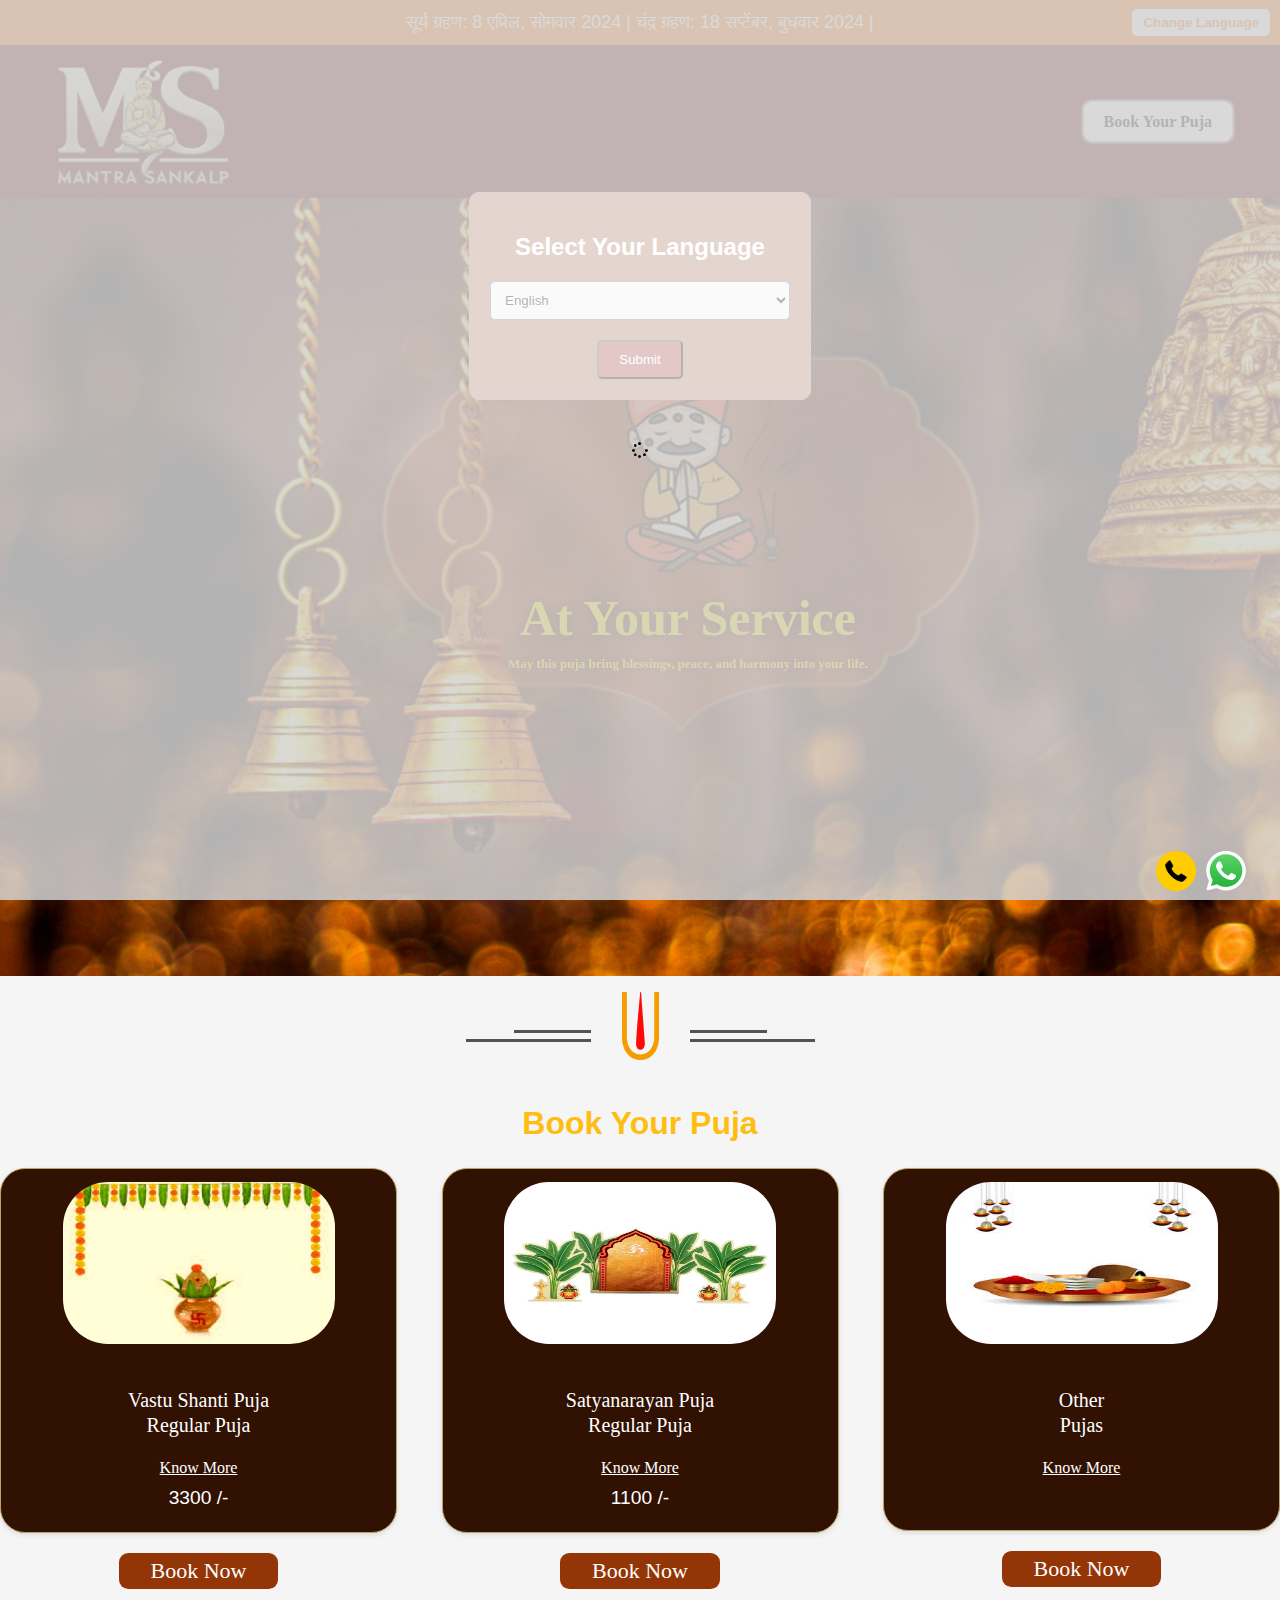
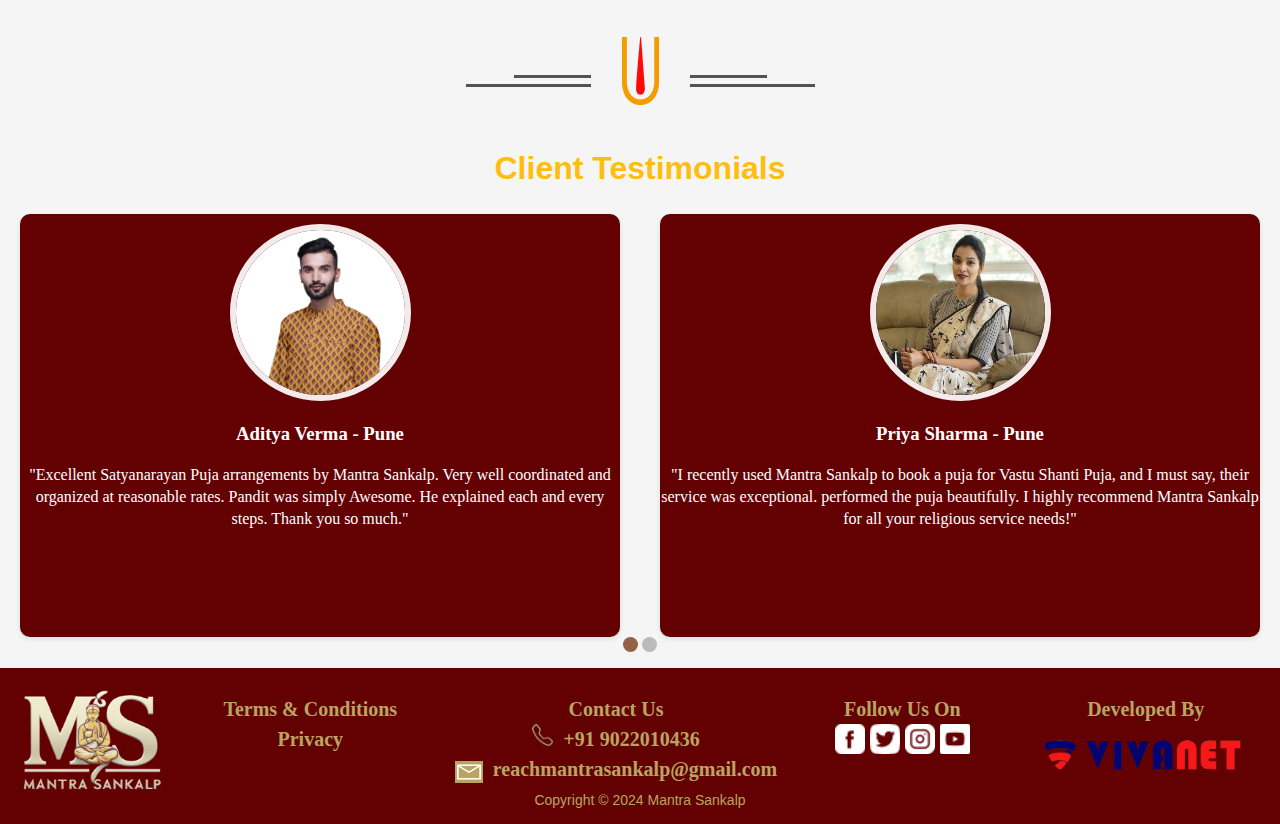
<file: index.html>
<!DOCTYPE html>
<html lang="en">
 
<head>
    <meta charset="UTF-8">
    <meta name="viewport" content="width=device-width, initial-scale=1.0">
    <title>Mantra Sankalp</title>
    <link rel="stylesheet" href="css/style.css">
 
    <script type="text/javascript" src="translate.js"></script>
    <script type="text/javascript" src="//translate.google.com/translate_a/element.js?cb=googleTranslateElementInit"></script>
    <link rel="stylesheet" href="https://cdnjs.cloudflare.com/ajax/libs/font-awesome/5.15.4/css/all.min.css">

</head>
 
<body>
    <div id="loader"><i class="fas fa-spinner fa-spin"></i></div>
    <div id="language-modal" class="modal">
        <div class="modal-content">
            <h2>Select Your Language</h2>
            <select id="language-select">
                <option value="en">English</option>
                <option value="hi">Hindi</option>
                <option value="mr">Marathi</option>
            </select>
            <button onclick="setLanguage()">Submit</button>
        </div>
    </div>
    <div>
        <div class="ribbon">
            <div>सूर्य ग्रहण: 8 एप्रिल, सोमवार 2024 | चंद्र ग्रहण: 18 सप्टेंबर, बुधवार 2024 |</div>
            <button class="language-button" onclick="openLanguageModal()">Change Language</button>
        </div>
        <div id="nav-placeholder"></div>
        <div class="banner">
            <div class="banner-text-container">
                <h1 class="banner-text">At Your Service</h1>
                <h1 class="banner-text-sub">May this puja bring blessings, peace, and harmony into your life.</h1>
            </div>
        </div>
        <main>
            <section class="main-container">
                <div class="tilak-image-container">
                    <img class="tilak-image" src="images/tilak-icon.png" alt="elementor image">
                </div>
                
                <h2>Book Your Puja</h2>
                <div class="puja-types">
                    <div class="pooja-outer-container">
                        <div class="puja">
                            <div class="puja-img-container">
                                <img src="images/image1.jpg" width="100%" class="puja-img" alt="Puja type 1 image">
                            </div>
                            <h3>Vastu Shanti Puja <br>Regular Puja </h3>
                            <a href="vastuPooja.html" class="know-more-link">Know More</a>
                        <div class="price">3300 /-</div>
                        </div>
                        <a href="https://wa.me/+919022010436?text=Hey,%20I%20am%20interested%20in%20availing%20a%20Puja%20Service."
                            target="_blank" class="book-button">Book Now</a>
                    </div>
                    <div class="pooja-outer-container">
                        <div class="puja">
                            <div class="puja-img-container">
                                <img src="images/image2.jpg" width="100%" class="puja-img" alt="Puja type 2 image">
                            </div>
                            <h3>Satyanarayan Puja<br>Regular Puja </h3>
                            <a href="satyanarayanPooja.html" class="know-more-link">Know More</a>
                        <div class="price">1100 /-</div>
                        </div>
                        <a href="https://wa.me/+919022010436?text=Hey,%20I%20am%20interested%20in%20availing%20a%20Puja%20Service."
                            target="_blank" class="book-button">Book Now</a>
                    </div>
                    <div class="pooja-outer-container">
                        <div class="puja">
                            <div class="puja-img-container">
                                <img src="images/image3.jpg" width="100%" height="33vh" class="puja-img"
                                    alt="Puja type 3 image">
                            </div>
                            <h3>Other<br>Pujas </h3>
                            <a href="" class="know-more-link">Know More</a>
                            <div class="price" style="padding: 10px;"></div>
                        </div>
                        <a href="https://wa.me/+919022010436?text=Hey,%20I%20am%20interested%20in%20availing%20a%20Puja%20Service."
                            target="_blank" class="book-button">Book Now</a>
                    </div>
                </div>
            </section>
            <div class="main-container">
                <div class="tilak-image-container">
                    <img class="tilak-image" src="images/tilak-icon.png" alt="elementor image">
                </div>
                <h2>Client Testimonials</h2>
            </div>
            <div class="testimonial-carousel testimonial-slider">
                <div class="testimonial-slide">
                    <img src="images/testimonial5.jpg" alt="Image Description" class="client-image">
                    <div>
                        <h3 class="client-name">Aditya Verma - Pune</h3>
                        <p class="client-review">"Excellent Satyanarayan Puja arrangements by Mantra Sankalp. Very well
                            coordinated and organized at reasonable rates. Pandit was simply Awesome. He explained each
                            and every steps. Thank you so much."</p>
                    </div>
                </div>
                <div class="testimonial-slide">
                    <img src="images/testimonial1.jpg" alt="Image Description" class="client-image">
                    <div>
                        <h3 class="client-name">Priya Sharma - Pune</h3>
                        <p class="client-review">"I recently used Mantra Sankalp to book a puja for Vastu Shanti Puja,
                            and I
                            must say, their service was exceptional. performed the puja beautifully. I highly recommend
                            Mantra Sankalp for all your religious service needs!"</p>
                    </div>
                </div>
                <div class="testimonial-slide">
                    <img src="images/malve.jpg" alt="Image Description" class="client-image">
                    <div>
                        <h3 class="client-name">Nandita Ghosh - Pune</h3>
                        <p class="client-review">"I thoroughly enjoyed the puja booking process with Mantra Sankalp.
                            There was
                            no stress, and everything was planned out. The puja proceeded and concluded as planned.
                            Every rite was carried out exactly as it should have been"</p>
                    </div>
                </div>
                <div class="testimonial-slide">
                    <img src="images/testimonial3.jpg" alt="Image Description" class="client-image">
                    <div>
                        <h3 class="client-name">Diya Mehta- Pune</h3>
                        <p class="client-review">"Jay shree krishna Thank you Mantra Sankalp for conducting all
                            Satyanarayan
                            Puja and ceremonies as per Hindu ritual. Best platform to Book A Pooja Online"</p>
                    </div>
                </div>
            </div>
            <div class="dots-container">
            </div>
        </main>
        <div id="footer-placeholder"></div>
    </div>
 
    <script>
        
        const testimonialSlides = document.querySelectorAll('.testimonial-slide');
        let currentTestimonialIndex = 0;
        const dotsContainer = document.querySelector('.dots-container');
 
        function showTestimonial(index) {
            const slidesToShow = window.innerWidth >= 769 ? 2 : 1;
            testimonialSlides.forEach((slide, i) => {
                if (i >= index && i < index + slidesToShow) {
                    slide.style.display = 'block';
                } else {
                    slide.style.display = 'none';
                }
            });
            updateDots(index, slidesToShow);
        }
 
        function updateDots(index, slidesToShow) {
            dotsContainer.innerHTML = '';
            const totalDots = Math.ceil(testimonialSlides.length / slidesToShow);
            for (let i = 0; i < totalDots; i++) {
                const dot = document.createElement('span');
                dot.classList.add('dot');
                if (i === Math.floor(index / slidesToShow)) {
                    dot.classList.add('active');
                }
                dot.addEventListener('click', () => {
                    showTestimonial(i * slidesToShow);
                });
                dotsContainer.appendChild(dot);
            }
        }
 
        function autoPlay() {
            const slidesToShow = window.innerWidth >= 769 ? 2 : 1;
            currentTestimonialIndex += slidesToShow;
            if (currentTestimonialIndex >= testimonialSlides.length) {
                currentTestimonialIndex = 0;
            }
            showTestimonial(currentTestimonialIndex);
        }
 
        showTestimonial(currentTestimonialIndex);
        let intervalId = setInterval(autoPlay, 3000);
 
        window.addEventListener('resize', () => {
            clearInterval(intervalId);
            showTestimonial(currentTestimonialIndex);
            intervalId = setInterval(autoPlay, 3000);
        });
    </script>
 
    <script>
        function loadHTML(file, elementId) {
            fetch(file)
                .then(response => response.text())
                .then(data => {
                    document.getElementById(elementId).innerHTML = data;
                })
                .catch(error => console.log('Error loading HTML:', error));
        }
 
        loadHTML('common/nav.html', 'nav-placeholder');
        loadHTML('common/footer.html', 'footer-placeholder');
    </script>

</body>
 
</html>
</file>
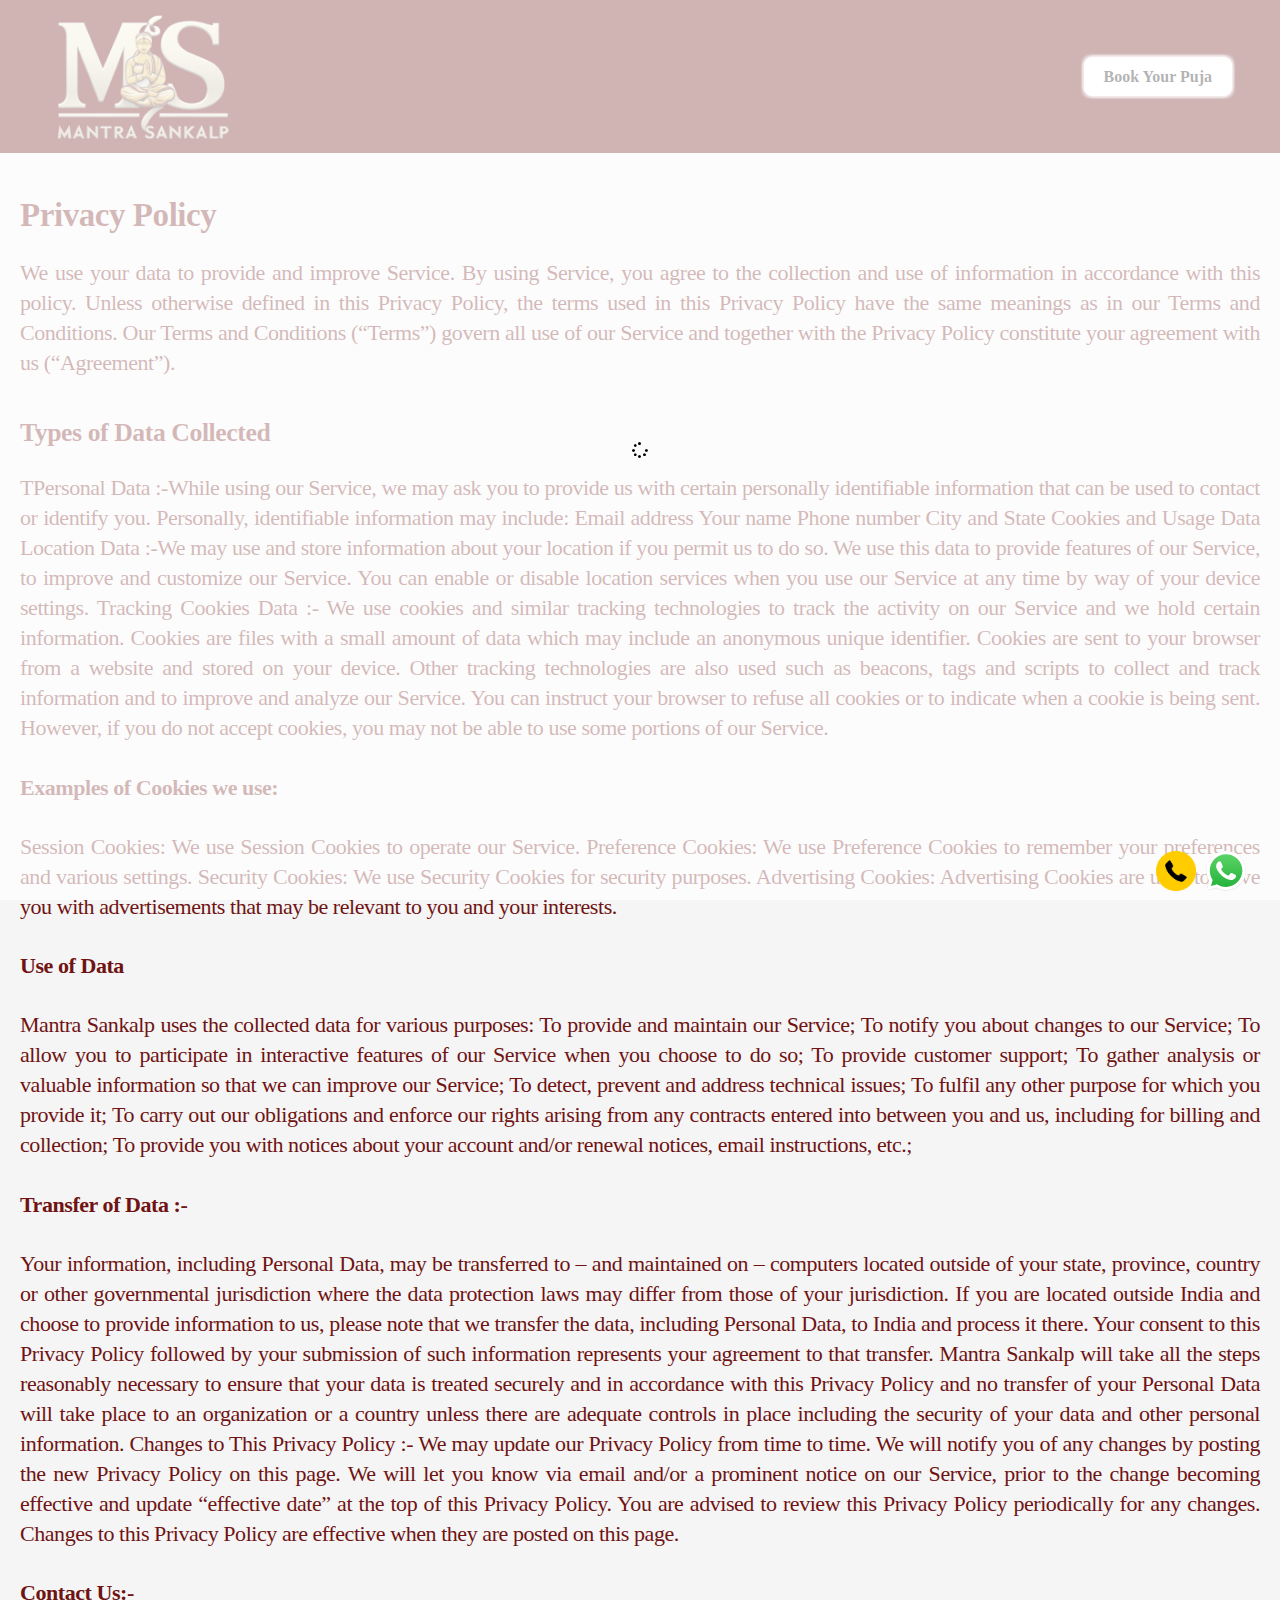
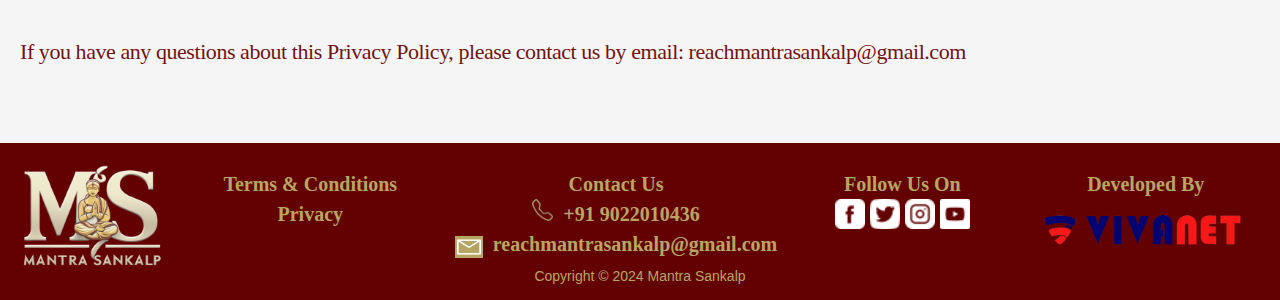
<file: Privacy.html>
<!DOCTYPE html>
<html lang="en">

<head>
    <meta charset="UTF-8">
    <meta name="viewport" content="width=device-width, initial-scale=1.0">
    <title>Terms & Conditions</title>
    <link rel="stylesheet" href="css/style.css">
    <script type="text/javascript" src="translate.js"></script>
    <script type="text/javascript" src="//translate.google.com/translate_a/element.js?cb=googleTranslateElementInit"></script>
    <link rel="stylesheet" href="https://cdnjs.cloudflare.com/ajax/libs/font-awesome/5.15.4/css/all.min.css">
    <style>
        .terms-section {
            color: rgb(111 19 19);
            font-family: 'Segoe UI';
            font-size: 22px;
            font-weight: 300;
            line-height: 30px;
            letter-spacing: -0.02em;
            text-align: justify;
            max-width: 1300px;
            margin: 0 auto;
            padding: 20px;
            column-count: 1;
            column-gap: 40px;
        }

        .terms-section p {
            margin-bottom: 40px;
        }

        @media (max-width: 500px) {
            .terms-section {
                font-size: 10px;
                line-height: 1.5;
            }
        }
    </style>
</head>

<body>
    <div id="loader"><i class="fas fa-spinner fa-spin"></i></div>
    <div>
        <div id="nav-placeholder"></div>
    </div>
    <section class="terms-section">
        <h2>Privacy Policy</h2>
        <p>We use your data to provide and improve Service. By using Service, you agree to the collection and use of
            information in accordance with this policy. Unless otherwise defined in this Privacy Policy, the terms
            used in this Privacy Policy have the same meanings as in our Terms and Conditions.

            Our Terms and Conditions (“Terms”) govern all use of our Service and together with the Privacy Policy
            constitute your agreement with us (“Agreement”).
        </p>
        <h3>Types of Data Collected</h3>
        <p1>TPersonal Data :-While using our Service, we may ask you to provide us with certain personally
            identifiable information that can be used to contact or identify you. Personally, identifiable
            information may include:

            Email address
            Your name
            Phone number
            City and State
            Cookies and Usage Data
            Location Data :-We may use and store information about your location if you permit us to do so. We use
            this data to provide features of our Service, to improve and customize our Service.

            You can enable or disable location services when you use our Service at any time by way of your device
            settings.

            Tracking Cookies Data :-
            We use cookies and similar tracking technologies to track the activity on our Service and we hold
            certain information.

            Cookies are files with a small amount of data which may include an anonymous unique identifier. Cookies
            are sent to your browser from a website and stored on your device. Other tracking technologies are also
            used such as beacons, tags and scripts to collect and track information and to improve and analyze our
            Service.

            You can instruct your browser to refuse all cookies or to indicate when a cookie is being sent. However,
            if you do not accept cookies, you may not be able to use some portions of our Service.</p1>
        <h4>Examples of Cookies we use:</h4>
        <p2>Session Cookies: We use Session Cookies to operate our Service.

            Preference Cookies: We use Preference Cookies to remember your preferences and various settings.

            Security Cookies: We use Security Cookies for security purposes.

            Advertising Cookies: Advertising Cookies are used to serve you with advertisements that may be relevant
            to you and your interests.</p2>
        <h4>Use of Data</h4>
        <p3>Mantra Sankalp uses the collected data for various purposes:
            To provide and maintain our Service;
            To notify you about changes to our Service;
            To allow you to participate in interactive features of our Service when you choose to do so;
            To provide customer support;
            To gather analysis or valuable information so that we can improve our Service;
            To detect, prevent and address technical issues;
            To fulfil any other purpose for which you provide it;
            To carry out our obligations and enforce our rights arising from any contracts entered into between you
            and us, including for billing and collection;
            To provide you with notices about your account and/or renewal notices, email instructions, etc.;</p3>
        <h4>Transfer of Data :-</h4>
        <p4> Your information, including Personal Data, may be transferred to – and maintained on – computers
            located outside of your state, province, country or other governmental jurisdiction where the data
            protection laws may differ from those of your jurisdiction.

            If you are located outside India and choose to provide information to us, please note that we transfer
            the data, including Personal Data, to India and process it there.

            Your consent to this Privacy Policy followed by your submission of such information represents your
            agreement to that transfer.

            Mantra Sankalp will take all the steps reasonably necessary to ensure that your data is treated securely
            and in accordance with this Privacy Policy and no transfer of your Personal Data will take place to an
            organization or a country unless there are adequate controls in place including the security of your
            data and other personal information.</p4>
        Changes to This Privacy Policy :-
        We may update our Privacy Policy from time to time. We will notify you of any changes by posting the new
        Privacy Policy on this page.

        We will let you know via email and/or a prominent notice on our Service, prior to the change becoming
        effective and update “effective date” at the top of this Privacy Policy.

        You are advised to review this Privacy Policy periodically for any changes. Changes to this Privacy Policy
        are effective when they are posted on this page.
        <h4>Contact Us:-</h4>
        <p>If you have any questions about this Privacy Policy, please contact us by email:
            reachmantrasankalp@gmail.com</p>
    </section>
    <div id="footer-placeholder"></div>
    </div>

    <script>
        function loadHTML(file, elementId) {
            fetch(file)
                .then(response => response.text())
                .then(data => {
                    document.getElementById(elementId).innerHTML = data;
                })
                .catch(error => console.log('Error loading HTML:', error));
        }

        loadHTML('common/nav.html', 'nav-placeholder');
        loadHTML('common/footer.html', 'footer-placeholder');
    </script>

</body>

</html>
</file>
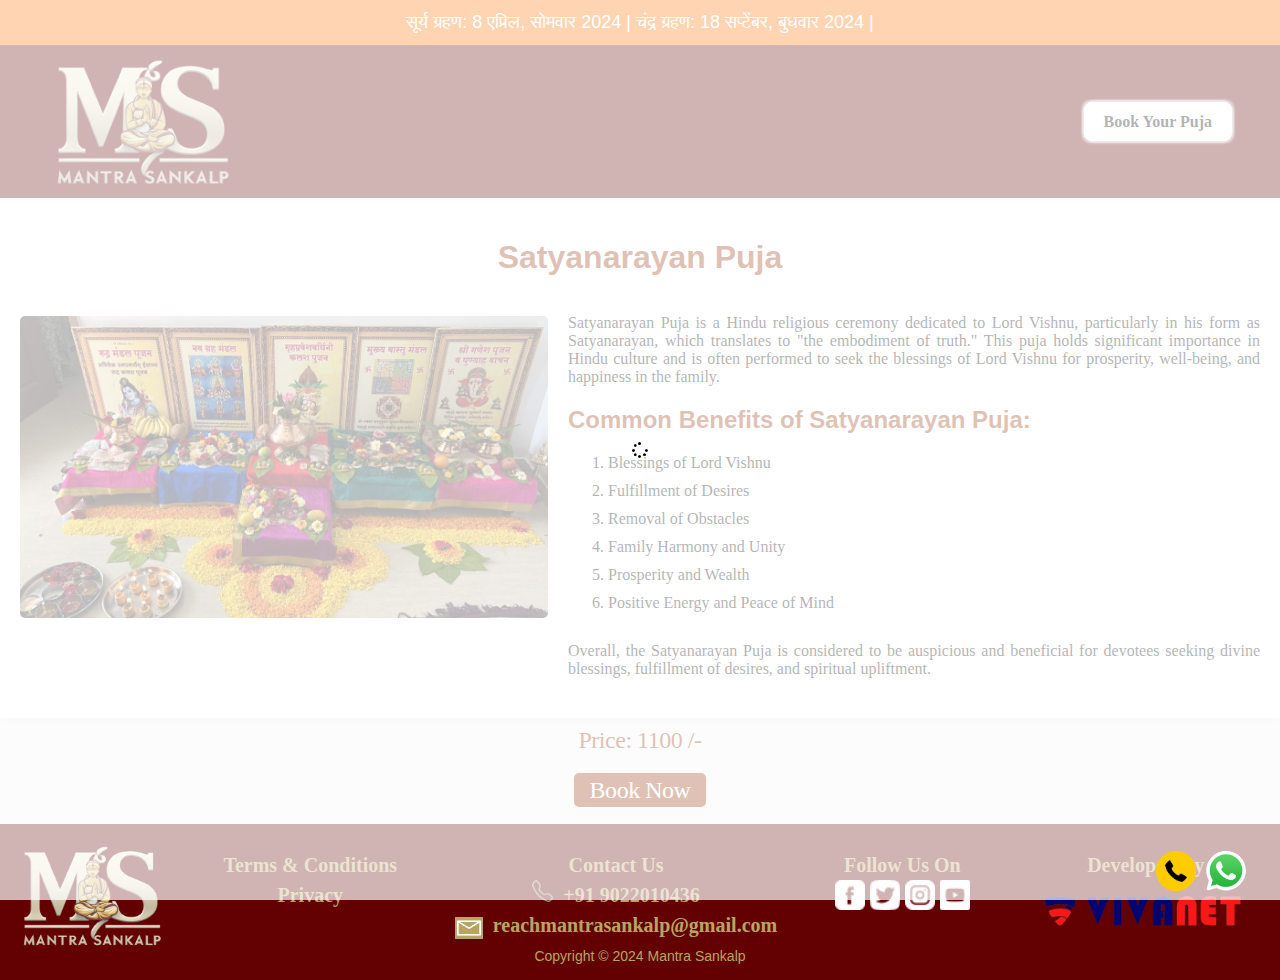
<file: satyanarayanPooja.html>
<!DOCTYPE html>
<html lang="en">

<head>
    <meta charset="UTF-8">
    <meta name="viewport" content="width=device-width, initial-scale=1.0">
    <title>Satyanarayan Puja</title>
    <link rel="stylesheet" href="css/style.css">
    <script type="text/javascript" src="translate.js"></script>
    <script type="text/javascript" src="//translate.google.com/translate_a/element.js?cb=googleTranslateElementInit"></script>
    <link rel="stylesheet" href="https://cdnjs.cloudflare.com/ajax/libs/font-awesome/5.15.4/css/all.min.css">
</head>

<body>
    <div id="loader"><i class="fas fa-spinner fa-spin"></i></div>
    <div>
        <div class="ribbon">सूर्य ग्रहण: 8 एप्रिल, सोमवार 2024 | चंद्र ग्रहण: 18 सप्टेंबर, बुधवार 2024 | </div>
        <div id="nav-placeholder"></div>
        <main>
            <div class="puja-outer-box">
            <h1>Satyanarayan Puja</h1>
            <div class="pooja-container">
                <div class="pooja-image">
                    <img src="images/satyanarayan.jpg" alt="Vastu Shanti Puja Image">
                </div>
                <div class="pooja-content">
                    <p>Satyanarayan Puja is a Hindu religious ceremony dedicated to Lord Vishnu, particularly in his
                        form as
                        Satyanarayan, which translates to "the embodiment of truth." This puja holds significant
                        importance
                        in Hindu culture and is often performed to seek the blessings of Lord Vishnu for prosperity,
                        well-being, and happiness in the family.</p>

                    <h2>Common Benefits of Satyanarayan Puja:</h2>
                    <ol class="benefits-list">
                        <li>Blessings of Lord Vishnu</li>
                        <li>Fulfillment of Desires</li>
                        <li>Removal of Obstacles</li>
                        <li>Family Harmony and Unity</li>
                        <li>Prosperity and Wealth</li>
                        <li>Positive Energy and Peace of Mind</li>
                    </ol>

                    <p>Overall, the Satyanarayan Puja is considered to be auspicious and beneficial for devotees seeking
                        divine blessings, fulfillment of desires, and spiritual upliftment.</p>
                </div>
                </div>
            </div>
            <div class="book-button-container">
                <div class="price1">Price: 1100 /-</div>
                <a href="https://wa.me/+919022010436?text=Hey,%20I%20am%20interested%20in%20availing%20a%20Puja%20Service."
                    class="book-button-pooja" target="_blank">Book Now</a>
            </div>
        </main>
        <div id="footer-placeholder"></div>
    </div>
    <script>
        // Load HTML for Navigation and Footer
        function loadHTML(file, elementId) {
            fetch(file)
                .then(response => response.text())
                .then(data => {
                    document.getElementById(elementId).innerHTML = data;
                })
                .catch(error => console.log('Error loading HTML:', error));
        }
        loadHTML('common/nav.html', 'nav-placeholder');
        loadHTML('common/footer.html', 'footer-placeholder');

    </script>
</body>

</html>
</file>
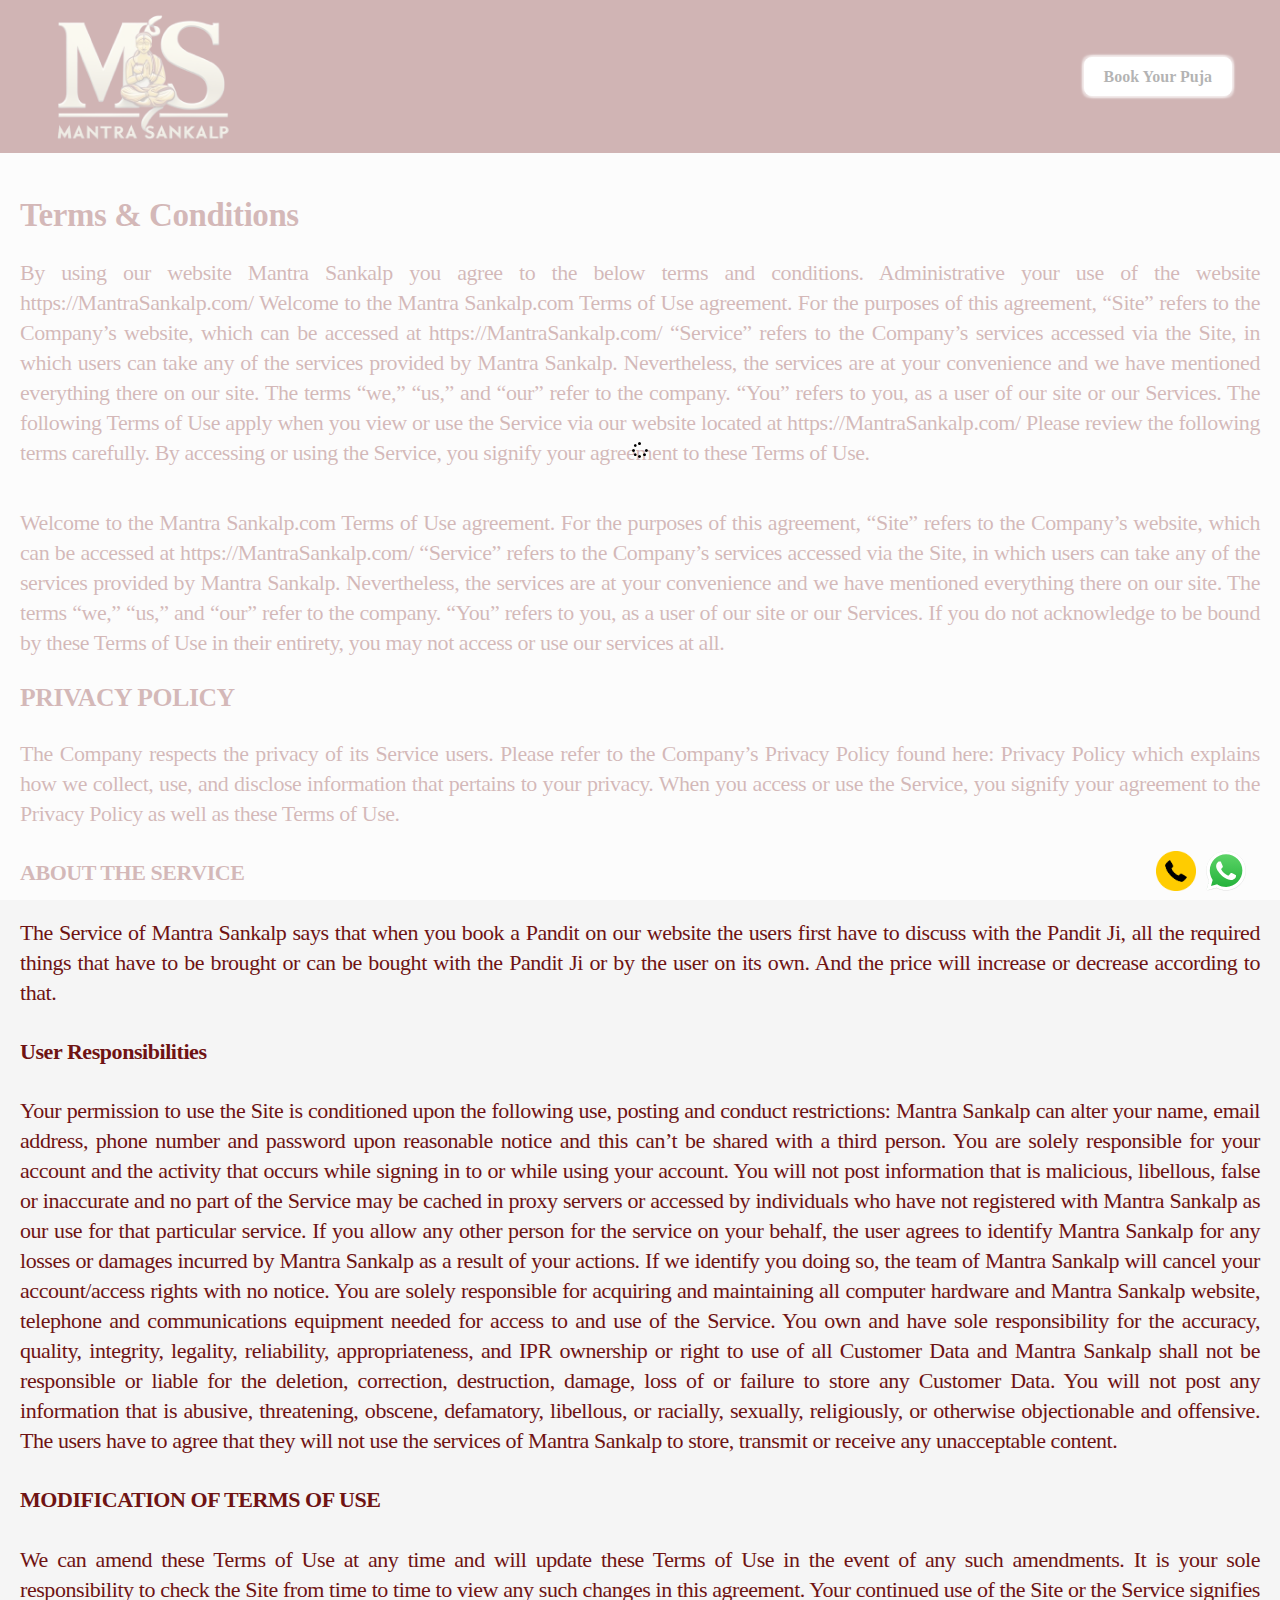
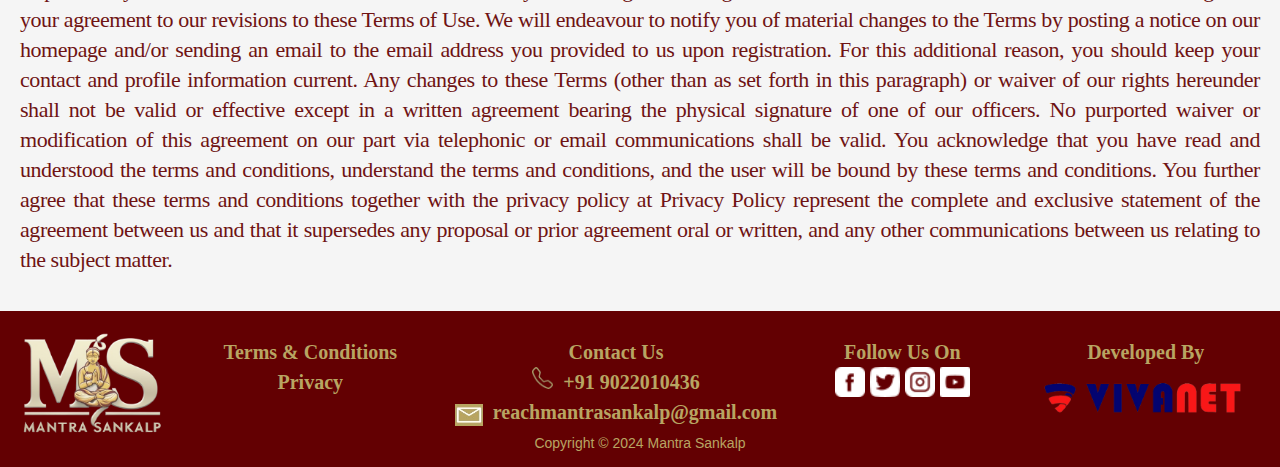
<file: terms&conditon.html>
<!DOCTYPE html>
<html lang="en">

<head>
    <meta charset="UTF-8">
    <meta name="viewport" content="width=device-width, initial-scale=1.0">
    <title>Terms & Conditions</title>
    <link rel="stylesheet" href="css/style.css">
    <script type="text/javascript" src="translate.js"></script>
    <script type="text/javascript" src="//translate.google.com/translate_a/element.js?cb=googleTranslateElementInit"></script>
    <link rel="stylesheet" href="https://cdnjs.cloudflare.com/ajax/libs/font-awesome/5.15.4/css/all.min.css">
    <style>
        .terms-section {
            color: rgb(111 19 19);
            font-family: 'Segoe UI';
            font-size: 22px;
            font-weight: 300;
            line-height: 30px;
            letter-spacing: -0.02em;
            text-align: justify;
            max-width: 1300px;
            margin: 0 auto;
            padding: 20px;
            column-count: 1;
            column-gap: 40px;
        }

        .terms-section p {
            margin-bottom: 40px;
        }

        @media (max-width: 500px) {
            .terms-section {
                font-size: 10px;
                line-height: 1.5;
            }
        }
    </style>
</head>

<body>
    <div id="loader"><i class="fas fa-spinner fa-spin"></i></div>
    <div>
        <div id="nav-placeholder"></div>
    </div>
    <section class="terms-section">
        <h2>Terms & Conditions</h2>
        <p>By using our website Mantra Sankalp you agree to the below terms and conditions. Administrative your use
            of the
            website https://MantraSankalp.com/

            Welcome to the Mantra Sankalp.com Terms of Use agreement. For the purposes of this agreement, “Site”
            refers to
            the Company’s website, which can be accessed at https://MantraSankalp.com/ “Service” refers to the Company’s
            services accessed via the Site, in which users can take any of the services provided by Mantra Sankalp.
            Nevertheless, the services are at your convenience and we have mentioned everything there on our site.
            The terms “we,” “us,” and “our” refer to the company. “You” refers to you, as a user of our site or our
            Services.

            The following Terms of Use apply when you view or use the Service via our website located at
            https://MantraSankalp.com/ Please review the following terms carefully. By accessing or using the
            Service,
            you signify your agreement to these Terms of Use.
        </p>
        Welcome to the Mantra Sankalp.com Terms of Use agreement. For the purposes of this agreement, “Site” refers
        to the
        Company’s website, which can be accessed at https://MantraSankalp.com/ “Service” refers to the Company’s
        services
        accessed via the Site, in which users can take any of the services provided by Mantra Sankalp. Nevertheless,
        the
        services are at your convenience and we have mentioned everything there on our site. The terms “we,” “us,”
        and “our” refer to the company. “You” refers to you, as a user of our site or our Services.
        If you do not acknowledge to be bound by these Terms of Use in their entirety, you may not access or use our
        services at all.
        <h3>PRIVACY POLICY</h3>
        <p1>The Company respects the privacy of its Service users. Please refer to the Company’s Privacy Policy
            found here: Privacy Policy which explains how we collect, use, and disclose information that pertains to
            your privacy. When you access or use the Service, you signify your agreement to the Privacy Policy as
            well as these Terms of Use.</p1>
        <h4>ABOUT THE SERVICE</h4>
        <p2>The Service of Mantra Sankalp says that when you book a Pandit on our website the users first have to
            discuss
            with the Pandit Ji, all the required things that have to be brought or can be bought with the Pandit Ji
            or by the user on its own. And the price will increase or decrease according to that.</p2>
        <h4>User Responsibilities</h4>
        <p3>Your permission to use the Site is conditioned upon the following use, posting and conduct restrictions:

            Mantra Sankalp can alter your name, email address, phone number and password upon reasonable notice and
            this
            can’t be shared with a third person.
            You are solely responsible for your account and the activity that occurs while signing in to or while
            using your account.
            You will not post information that is malicious, libellous, false or inaccurate and no part of the
            Service may be cached in proxy servers or accessed by individuals who have not registered with Mantra
            Sankalp
            as our use for that particular service. If you allow any other person for the service on your behalf,
            the user agrees to identify Mantra Sankalp for any losses or damages incurred by Mantra Sankalp as a
            result of your
            actions. If we identify you doing so, the team of Mantra Sankalp will cancel your account/access rights
            with
            no notice.
            You are solely responsible for acquiring and maintaining all computer hardware and Mantra Sankalp
            website,
            telephone and communications equipment needed for access to and use of the Service.
            You own and have sole responsibility for the accuracy, quality, integrity, legality, reliability,
            appropriateness, and IPR ownership or right to use of all Customer Data and Mantra Sankalp shall not be
            responsible or liable for the deletion, correction, destruction, damage, loss of or failure to store any
            Customer Data.
            You will not post any information that is abusive, threatening, obscene, defamatory, libellous, or
            racially, sexually, religiously, or otherwise objectionable and offensive.
            The users have to agree that they will not use the services of Mantra Sankalp to store, transmit or
            receive
            any unacceptable content.</p3>
        <h4>MODIFICATION OF TERMS OF USE</h4>
        <p4>We can amend these Terms of Use at any time and will update these Terms of Use in the event of any such
            amendments. It is your sole responsibility to check the Site from time to time to view any such changes
            in this agreement. Your continued use of the Site or the Service signifies your agreement to our
            revisions to these Terms of Use. We will endeavour to notify you of material changes to the Terms by
            posting a notice on our homepage and/or sending an email to the email address you provided to us upon
            registration. For this additional reason, you should keep your contact and profile information current.
            Any changes to these Terms (other than as set forth in this paragraph) or waiver of our rights hereunder
            shall not be valid or effective except in a written agreement bearing the physical signature of one of
            our officers. No purported waiver or modification of this agreement on our part via telephonic or email
            communications shall be valid.</p4>
        You acknowledge that you have read and understood the terms and conditions, understand the terms and
        conditions, and the user will be bound by these terms and conditions. You further agree that these terms and
        conditions together with the privacy policy at Privacy Policy represent the complete and exclusive statement
        of the agreement between us and that it supersedes any proposal or prior agreement oral or written, and any
        other communications between us relating to the subject matter.
    </section>
    <div id="footer-placeholder"></div>
    </div>

    <script>
        // Load HTML for Navigation and Footer
        function loadHTML(file, elementId) {
            fetch(file)
                .then(response => response.text())
                .then(data => {
                    document.getElementById(elementId).innerHTML = data;
                })
                .catch(error => console.log('Error loading HTML:', error));
        }
        loadHTML('common/nav.html', 'nav-placeholder');
        loadHTML('common/footer.html', 'footer-placeholder');

    </script>

</body>

</html>
</file>
<file: css/style.css>
body {
  font-family: "Inter";
  margin: 0px;
  padding: 0px;
  top: 0px !important;
}

#loader {
  position: fixed;
  top: 0;
  left: 0;
  width: 100%;
  height: 100%;
  background-color: rgba(255, 255, 255, 0.7);
  display: flex;
  justify-content: center;
  align-items: center;
  z-index: 9999;
}
/* Modal styles */
#language-modal {
  display: none;
  position: fixed;
  z-index: 1000;
  left: 0;
  top: 0;
  width: 100%;
  height: 100%;
  overflow: auto;
  background-color: rgba(0, 0, 0, 0.5);
}

.modal-content {
  background-color: rgb(166 117 93);
  margin: 15% auto;
  padding: 20px;
  border: 1px solid #888;
  border-radius: 10px;
  width: 80%;
  max-width: 300px;
  text-align: center;
  color: #fff;
}

.modal-content h2 {
  margin-bottom: 20px;
}

.modal-content select {
  width: 100%;
  padding: 10px;
  margin-bottom: 20px;
  border-radius: 5px;
}

.modal-content button {
  padding: 10px 20px;
  border-radius: 5px;
  background-color: rgb(161 70 70);
  cursor: pointer;
  color: #fff;
}

.skiptranslate,
#goog-gt-tt {
  display: none !important;
}

.language-button {
  background-color: #fff;
  border-radius: 5px;
  border: 1px solid #fff;
  color: #ff6f00;
  padding: 5px 10px;
  font-weight: bold;
  position: absolute;
  right: 10px;
}

.ribbon {
  display: flex;
  justify-content: center;
  align-items: center;
  position: relative;
  width: 100%;
  height: 5vh;
  background-color: #ff6f00;
  color: #fff;
  font-size: 18px;
}

#navbar {
  background-color: rgb(98 6 6);
  width: 100%;
}

.container {
  display: flex;
  flex-direction: row;
  justify-content: space-between;
  align-items: center;
  margin: 0 3em;
  height: 17vh;
}

.logo {
  display: flex;
  align-items: left;
}

.logo img {
  width: auto;
  height: 15vh;
}

.book-pooja-button {
  background: #fff;
  border-radius: 8px;
  font-weight: 700;
  height: fit-content;
  padding: 0.8em 1.5em;
  border: 0;
  box-shadow: 2px 2px 2px rgba(255, 255, 255, 0.5),
    -2px 2px 2px rgba(255, 255, 255, 0.5), 2px -2px 2px rgba(255, 255, 255, 0.5),
    -2px -2px 2px rgba(255, 255, 255, 0.5);
  transition: background 0.3s, box-shadow 0.3s;
}

.book-pooja-button:hover {
  background: rgb(239 236 236);
}

.book-pooja-button a {
  text-decoration: none;
  font-family: "Inter";
  font-size: medium;
  color: #000;
}

.banner {
  background-image: url("/images/banner_img.jpg");
  background-size: cover;
  background-position: center;
  height: 82vh;
  display: flex;
  flex-direction: column;
  justify-content: center;
  align-items: center;
  color: white;
  text-align: center;
  padding: 20px;
}

.banner-text-container {
  transform: translate(3em, 3em);
}

.banner-text {
  z-index: 1;
  color: #f9a100;
  font-size: 50px;
  font-family: math;
  font-weight: bold;
  text-shadow: 0 0 10px rgb(0 0 0 / 80%);
  filter: brightness(150%);
  margin: 0;
}

.banner-text-sub {
  z-index: 1;
  color: #f9a100;
  font-size: 13px;
  font-family: math;
  font-weight: bold;
  text-shadow: 0 0 10px rgb(0 0 0 / 80%);
  filter: brightness(150%);
}

.fixed-icons {
  max-width: 100%;
  position: fixed;
  z-index: 994449;
  bottom: 5px;
  background: none;
  color: inherit;
  border: none;
  padding: 0;
  font: inherit;
  cursor: pointer;
  outline: inherit;
  right: 34px;
  display: flex;
  justify-content: space-between;
  width: 7%;
}

.whatsapp {
  max-width: 100%;
  position: fixed;
  z-index: 994449;
  bottom: 5px;
  background: none;
  color: inherit;
  border: none;
  padding: 0;
  font: inherit;
  cursor: pointer;
  outline: inherit;
  right: 85px;
}

.phone {
  max-width: 100%;
  position: fixed;
  z-index: 994449;
  bottom: 5px;
  background: none;
  color: inherit;
  border: none;
  padding: 0;
  font: inherit;
  cursor: pointer;
  outline: inherit;
  right: 85px;
}

.tilak-image-container {
  display: flex;
  justify-content: center;
  padding: 1em 0;
}

.main-container h2 {
  font-family: "El Messiri", sans-serif;
  font-style: normal;
  font-weight: 800;
  font-size: 2rem;
  line-height: 1.2;
  align-items: center;
  text-align: center;
  color: #febe11;
}

.puja-types {
  display: flex;
  flex-wrap: wrap;
  justify-content: space-between;
  padding-bottom: 2em;
}

.pooja-outer-container {
  display: flex;
  flex-direction: column;
  align-items: center;
}

.puja {
  margin-bottom: 20px;
  height: auto;
  width: 395px;
  border: 0.93px solid rgba(184, 165, 98, 1);
  border-radius: 25px;
  box-shadow: 0 2px 5px rgba(0, 0, 0, 0.1);
  text-align: center;
  padding: 20px;
  background-color: rgb(48 17 2);
  display: flex;
  flex-direction: column;
  align-items: center;
}

.puja h3 {
  font-family: "Inter";
  font-size: 20px;
  font-weight: 500;
  line-height: 25px;
  text-align: center;
  color: rgba(255, 255, 255, 1);
  padding: 1em 0;
  margin-bottom: 1px;
}

.puja a {
  font-family: "Inter";
  font-size: 16px;
  font-weight: 500;
  text-align: center;
  color: rgba(255, 255, 255, 1);
  text-decoration-line: underline;
  text-decoration-style: solid;
  text-decoration-color: #fff;
}

.puja p {
  font-size: 16px;
  margin-bottom: 10px;
}

.puja-img-container {
  object-fit: cover;
  width: 17rem;
  height: auto;
  border-radius: 45px;
}

.puja-img {
  border-radius: inherit;
  height: 33vh;
}

.book-button {
  background-color: rgba(147, 53, 7, 1);
  color: #fff;
  border-radius: 5px;
  text-decoration: none;
  font-family: "Inter";
  font-style: normal;
  font-weight: 400;
  font-size: 22px;
  align-items: center;
  text-align: center;
  padding: 0.3rem 2rem;
  display: flex;
  justify-content: center;
  width: fit-content;
  border-radius: 9.29px;
}

.testimonial-carousel {
  display: flex;
  flex-direction: row;
  justify-content: space-around;
}

.testimonial-slide {
  height: 50vh;
  text-align: center;
  display: none;
  align-items: center;
  transition: transform 0.3s ease-in-out;
  word-wrap: break-word;
  display: flex;
  justify-content: center;
  border-radius: 10px;
  box-shadow: 0 2px 5px rgba(0, 0, 0, 0.1);
  width: 600px;
  background: rgb(99 0 2);
  flex-direction: column;
}

.testimonial-carousel:hover .testimonial-slide {
  transform: scale(1.02);
}

.client-image {
  margin-top: 10px;
  width: 169px;
  height: 165px;
  border-radius: 50%;
  border: 6px solid rgba(255, 255, 255, 0.92);
}

.client-review,
.client-name {
  font-family: "Inter";
  line-height: 22px;
  text-align: center;
  color: rgba(255, 255, 255, 1);
}

.dots-container {
  display: flex;
  justify-content: center;
  margin-bottom: 2px;
}

.testimonial-carousel {
  display: flex;
  flex-direction: row;
}

.testimonial-carousel:hover .testimonial-slide {
  transform: scale(1.02);
}

.dot {
  cursor: pointer;
  height: 15px;
  width: 15px;
  margin: 0 2px;
  background-color: #bbb;
  border-radius: 50%;
  display: inline-block;
}

.active {
  background-color: #956148;
}

.navbar-links li:hover {
  background-color: #790e0e;
}

.footer {
  background: #630002;
  margin-top: 1em;
  padding: 1em;
}

.footer-row {
  display: flex;
  flex-direction: row;
  justify-content: space-between;
}

.footer-content {
  display: flex;
  justify-content: space-between;
  align-items: center;
  padding: 10px;
  max-width: 1440px;
  margin: 0 auto;
}

.footer-logo {
  width: 12%;
}

.terms {
  font-family: "Inter";
  font-size: 20px;
  font-weight: 700;
  line-height: 30px;
  text-align: center;
  color: rgba(184, 165, 98, 1);
  text-decoration: none;
  margin-top: 0.5em;
}

.phone-image {
  width: 21px;
  height: 22px;
  margin-right: 10px;
}

.mail-image {
  position: relative;
  width: 28px;
  height: 22px;
  margin-right: 10px;
  top: 7px;
}

.social-media-icon {
  width: 30px;
}

.facebook-icon {
  margin-bottom: 2px;
  width: 40px;
}

.twitter-icon {
  width: 40px;
}
.instagram-icon {
  margin-bottom: 5px;
  width: 28px;
}

.Youtube-icon {
  width: 40px;
}

.facebook-icon,
.twitter-icon,
.Youtube-icon {
  margin: 0 5px;
}

.vivanet img {
  height: 7vh;
}

.additional-footer {
  background: #630002;
}

.footer-copyright {
  text-align: center !important;
  color: #b8a562;
  font-size: 14px;
  display: flex;
  justify-content: center;
}

.know-more-link {
  color: #fff;
}

.price {
  font-size: 1.2em;
  color: #fff;
  margin: 10px 0;
}

body {
  font-family: "Inter", sans-serif;
  margin: 0;
  padding: 0;
  background-color: #f5f5f5;
}

.pooja-container {
  display: flex;
  flex-direction: row;
}

.puja-outer-box {
  display: flex;
  flex-direction: column;
  max-width: 100%;
  padding: 20px;
  background-color: #fff;
  box-shadow: 0 0 10px rgba(0, 0, 0, 0.1);
  color: black;
}

.puja-outer-box h1 {
  text-align: center;
  color: rgba(147, 53, 7, 1);
}

.pooja-image {
  flex: 1;
  max-width: 40%;
  margin-right: 20px;
  margin-top: 1.5%;
}

.pooja-image img {
  width: 33em;
  height: auto;
  border-radius: 5px;
}

.pooja-content {
  flex: 2;
}

.pooja-content h1,
.pooja-content h2 {
  color: rgba(147, 53, 7, 1);
}

.pooja-content p {
  margin-bottom: 20px;
  font-family: "Inter";
  font-size: medium;
  text-align: justify;
}

.benefits-list {
  margin-bottom: 30px;
  font-family: "Inter";
  font-size: medium;
  text-align: justify;
}

.benefits-list li {
  margin-bottom: 10px;
}

.book-button-container {
  text-align: center;
}

.book-button-pooja {
  background-color: rgba(147, 53, 7, 1);
  color: #fff;
  border-radius: 5px;
  text-decoration: none;
  font-family: "Inter";
  font-style: normal;
  font-weight: 400;
  font-size: 24px;
  line-height: 150%;
  align-items: center;
  text-align: center;
  letter-spacing: -0.02em;
  padding: 4px 1rem;
  justify-content: center;
}

.price1 {
  margin-bottom: 10px;
}

.price1 {
  color: rgba(147, 53, 7, 1);
  border-radius: 5px;
  text-decoration: none;
  font-family: "Inter";
  font-style: normal;
  font-weight: 400;
  font-size: 24px;
  line-height: 150%;
  align-items: center;
  text-align: center;
  letter-spacing: -0.02em;
  padding: 4px 1rem;
  justify-content: center;
}

@media screen and (max-width: 1366px) {
  .puja {
    padding: 13px 0;
  }

  .testimonial-slide {
    height: 56vh;
  }

  div.pooja-image {
    flex: 1;
    max-width: fit-content !important;
  }
}

@media screen and (max-width: 1200px) {
  .testimonial-slide {
    height: 67vh;
    width: 47%;
  }

  .puja {
    width: 298px;
    padding: 13px 0;
  }
  
  div.pooja-container {
    display: flex;
    flex-direction: column;
    align-items: center;
}

  .puja-img-container {
    width: 14rem;
  }

  div.pooja-image {
    margin-right: 0;
  }

  div.pooja-image img {
    width: 100%;
  }
  

  .footer-copyright {
    padding-top: 1em;
  }

  .footer-logo {
    width: 12%;
    height: 15vh;
  }
  .dots-container {
    margin: 1em;
  }
  .terms {
    font-family: "Inter";
    font-size: 16px;
  }

  .fixed-icons {
    width: 10%;
  }
}

@media screen and (max-width: 920px) {
  .ribbon {
    font-size: 12px;
  }
  .banner {
    padding: 0;
    height: 40vh;
  }

  .banner-text {
    font-size: x-large;
  }
  .banner-text-sub {
    font-size: medium;
  }

  .puja-img-container {
    width: 18rem;
  }

  .pooja-outer-container {
    margin-bottom: 3em;
  }

  .puja-types {
    flex-direction: column;
    padding-bottom: 0;
  }

  .puja {
    width: 412px;
    padding: 13px 0;
  }

  .testimonial-slide {
    height: 75vh;
  }

  .terms {
    font-size: 18px;
    margin-top: 1.5em;
  }

  .footer-row {
    flex-direction: column;
    align-items: center;
  }
  .footer-logo {
    width: 16%;
    height: 15vh;
  }

  .fixed-icons {
    width: 13%;
  }
}

@media screen and (max-width: 768px) {
  .ribbon{
    display: flex;
    justify-content: space-between;
}

  .banner-text-container {
    transform: translate(1em, 2em);
}
  .banner-text {
    font-size: small;
  }
  .banner-text-sub {
    font-size: xx-small;
  }
  .container {
    margin: 0 1em;
    height: 12vh;
  }

  .logo img {
    height: 10vh;
  }

  .book-pooja-button {
    padding: 0.6em 0.5em;
  }

  .book-pooja-button a {
    font-size: smaller;
  }

  .banner {
    height: 40vh;
  }

  .tilak-image {
    width: 45%;
  }

  .puja {
    width: 375px;
    padding: 13px 0;
  }

  .pooja-outer-container {
    align-items: center;
  }

  .puja h3,
  .terms,
  .client-name {
    font-size: 18px;
  }

  .client-review {
    font-size: 15px;
  }

  .book-button {
    font-size: 20px;
  }

  .main-container h2 {
    font-size: 1.3rem;
  }

  .puja-img {
    border-radius: inherit;
    height: 24vh;
  }

  .testimonial-carousel {
    flex-direction: column;
    align-items: center;
  }

  .testimonial-slide {
    width: 85%;
    height: 53vh;
  }

  .client-review,
  .client-name {
    padding: 0 1em;
  }

  .fixed-icons {
    flex-direction: column;
    right: 8px;
  }

  .footer-logo {
    width: 22%;
    height: 8vh;
  }

  div.pooja-container {
    display: flex;
    flex-direction: column;
    align-items: center;
  }
  div.pooja-image {
    flex: 1;
    max-width: 40%;
    margin-right: 0;
  }
  div.pooja-image img {
    width: 100%;
  }
}

@media screen and (max-width: 420px) {
  .banner-text {
    top: 30%;
  }

  .banner-text-sub {
    font-size: xx-small;
  }
  .ribbon {
    font-size: 9px;
  }

  .banner {
    height: 46vh;
  }

  .banner {
    height: 25vh;
  }

  .puja-img-container {
    width: 12rem;
  }

  .puja {
    width: 245px;
    padding: 13px 0;
  }

  .puja-img {
    border-radius: inherit;
    height: 24vh;
  }

  .main-container h2 {
    font-size: 1.2rem;
  }

  .puja h3,
  .terms,
  .client-name {
    font-size: 15px;
  }

  .client-review {
    font-size: 12px;
  }

  .puja-img-container {
    height: auto;
  }

  .book-button {
    font-size: 17px;
  }

  .testimonial-slide {
    width: 90%;
  }

  .client-image {
    margin-top: 10px;
    width: 110px;
    height: 111px;
  }
}

@media screen and (width: 769px) and (height: 1024px) {
  .testimonial-slide {
    height: 36vh;
  }

  .footer-logo {
    width: 30%;
  }

  .puja-img {
    border-radius: inherit;
    height: 21vh;
  }
}

@media all and (device-width: 853px) and (device-height: 1280px) {
  .container {
    height: 10vh;
  }
  .puja-img {
    border-radius: inherit;
    height: 14vh;
  }
  .logo img {
    width: auto;
    height: 10vh;
  }

  .banner {
    height: 32vh;
  }

  .banner-text {
    font-size: x-large;
  }
  .banner-text-sub {
    font-size: medium;
  }

  .testimonial-slide {
    height: 29vh;
  }

  .footer-row {
    display: flex;
    flex-direction: column;
    justify-content: space-between;
    align-items: center;
  }

  .footer-logo {
    width: 12%;
    height: 7vh;
  }
}

@media all and (device-width: 1024px) and (device-height: 1366px) {
  .container {
    height: 10vh;
  }
  .logo img {
    width: auto;
    height: 9vh;
  }

  .banner {
    height: 36vh;
  }

  .banner-text {
    font-size: x-large;
  }
  .banner-text-sub {
    font-size: medium;
  }

  .testimonial-slide {
    height: 24vh;
    width: 47%;
  }

  .puja-img {
    border-radius: inherit;
    height: 15vh;
  }

  .footer-logo {
    width: 12%;
    height: 7vh;
  }

  .footer-row {
    display: flex;
    flex-direction: column;
    align-items: center;
  }
}

@media screen and (min-height: 1180px) and (max-height: 1368px) {
  .container {
    height: 10vh;
  }

  .logo img {
    width: auto;
    height: 9vh;
  }
  .testimonial-slide {
    height: 31vh;
  }

  .footer-logo {
    width: 16%;
    height: 9vh;
  }

  .puja-img {
    border-radius: inherit;
    height: 18vh;
  }

}

@media screen and (min-height: 835px) and (max-height: 925px) {
  .testimonial-slide {
    height: 47vh;
  }

  .puja-img {
    border-radius: inherit;
    height: 18vh;
  }
}

@media screen and (min-height: 700px) and (max-height: 800px) {
  .testimonial-slide {
    height: 47vh;
  }
}

@media all and (device-width: 430px) and (device-height: 932px) {
  .ribbon{
    display: flex;
    justify-content: space-between;
    font-size: 9px;
}

}

@media all and (device-width: 390px) and (device-height: 844px) {
  .ribbon {
    display: flex;
    justify-content: space-between;
    font-size: 8px;
  }
}
</file>
